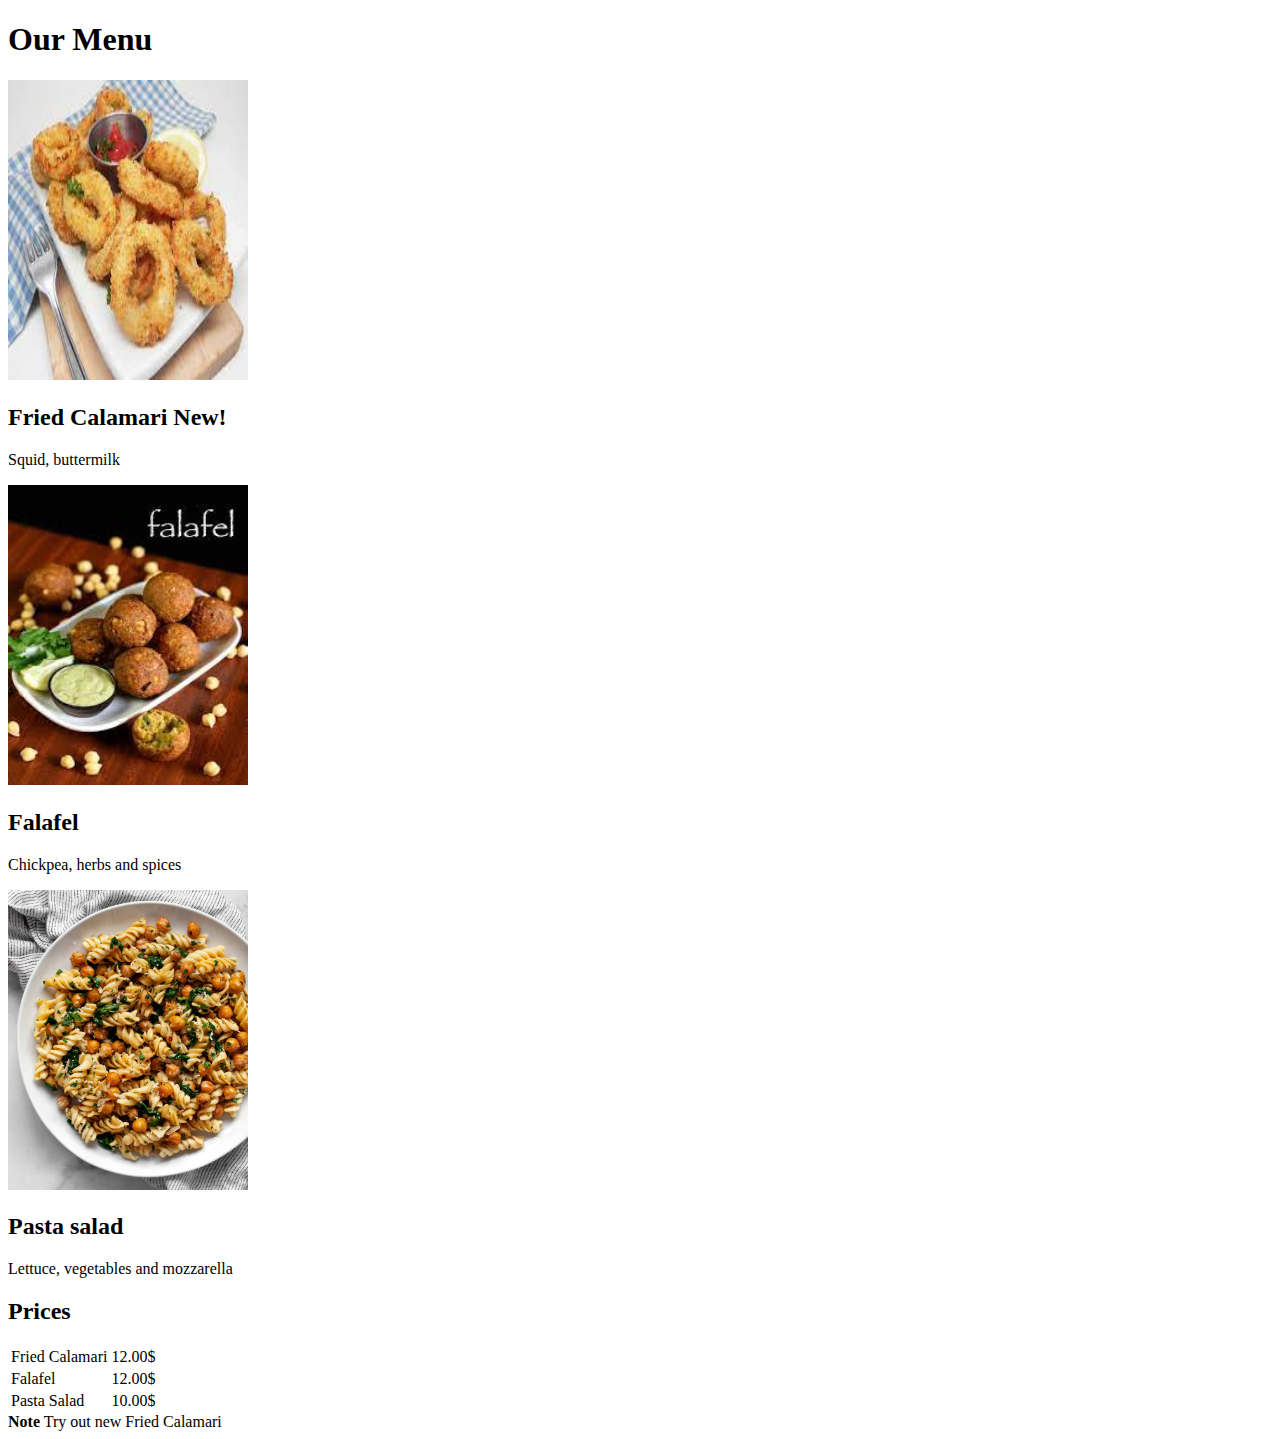
<file: Intro_BE_DEV_Meta/Module 3/index.html>
<!doctype html>
<html lang="en">

<head>
    <title>Title</title>
    <!-- Required meta tags -->
    <meta charset="utf-8">
    <meta name="viewport" content="width=device-width, initial-scale=1, shrink-to-fit=no">

    <!-- Bootstrap CSS v5.2.1 -->
    <link href="https://cdn.jsdelivr.net/npm/bootstrap@5.2.1/dist/css/bootstrap.min.css" rel="stylesheet"
        integrity="sha384-iYQeCzEYFbKjA/T2uDLTpkwGzCiq6soy8tYaI1GyVh/UjpbCx/TYkiZhlZB6+fzT" crossorigin="anonymous">

</head>

<body>
    <div class="container">
        <div class="row justify-content-start align-items-start g-2">
            <div class="col-12 col-lg-6">
                <h1>Our Menu</h1>
                <div class="row">

                    <!-- Calamari -->
                    <div class="col-12 col-lg-6">
                        <div class="card text-start">
                            <img src="calamari.jpeg" class="card-img-top" width = "240" height="300" alt="A Calamari ">
                            <div class="card-body">
                                <h2 class="card-title">Fried Calamari <span class="badge bg-primary">New!</span></h2>
                                <p class="card-text">Squid, buttermilk</p>
                            </div>
                        </div>
                    </div>

                    <!-- Fafafel -->
                    <div class="col-12 col-lg-6">
                        <div class="card text-start">
                            <img src="falafel.jpeg" class="card-img-top" width="240" height="300" alt="A falafel">
                            <div class="card-body">
                                <h2 class="card-title">Falafel</h2>
                                <p class="card-text">Chickpea, herbs and spices</p>
                            </div>
                        </div>
                    </div>

                    <!-- Salad -->
                    <div class="col-12 col-lg-6">
                        <div class="card text-start">
                          <img  src="salad.jpeg" class="card-img-top" width="240" height="300" alt="A salad">
                          <div class="card-body">
                            <h2 class="card-title">Pasta salad</h2>
                            <p class="card-text">Lettuce, vegetables and mozzarella</p>
                          </div>
                        </div>
                    </div>
                </div>
            </div>

            <!-- Prices -->
            <div class="col-12 col-lg-6">
                <h2>Prices</h2>
                <table class="table table-primary">
                    <tr>
                        <td>Fried Calamari</td>
                        <td>12.00$</td>
                    </tr>
                    <tr>
                        <td>Falafel</td>
                        <td>12.00$</td>
                    </tr>
                    <tr>
                        <td>Pasta Salad</td>
                        <td>10.00$</td>
                    </tr>
                </table>
                <!-- alert -->
                <div class="alert alert-primary" role="alert">
                    <strong>Note</strong> Try out new Fried Calamari
                </div>
            </div>
            
        </div>
    </div>

    <script src="https://cdn.jsdelivr.net/npm/@popperjs/core@2.11.6/dist/umd/popper.min.js"
        integrity="sha384-oBqDVmMz9ATKxIep9tiCxS/Z9fNfEXiDAYTujMAeBAsjFuCZSmKbSSUnQlmh/jp3" crossorigin="anonymous">
    </script>

    <script src="https://cdn.jsdelivr.net/npm/bootstrap@5.2.1/dist/js/bootstrap.min.js"
        integrity="sha384-7VPbUDkoPSGFnVtYi0QogXtr74QeVeeIs99Qfg5YCF+TidwNdjvaKZX19NZ/e6oz" crossorigin="anonymous">
    </script>
</body>

</html>
</file>
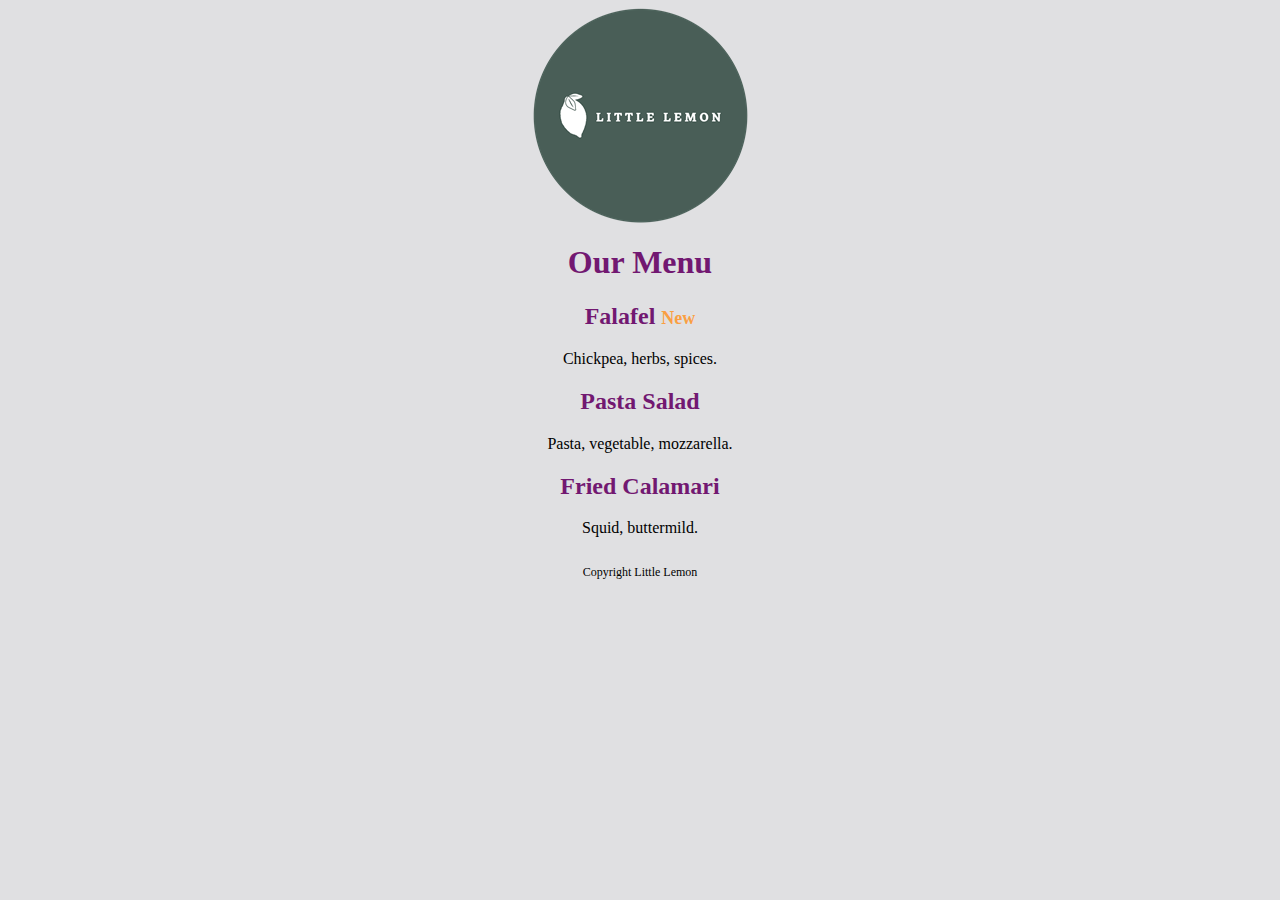
<file: Intro_BE_DEV_Meta/Module 2/CSS_stylingAPage/index.html>
<!DOCTYPE html>
<html>
<head>
    <title>Little Lemon</title>
    <link rel="stylesheet" href="styles.css">
</head>
<body>
    <div>
        <img src="logo.png" id = "logo">
    </div>
    <div class="center_text">
        <h1>Our Menu</h1>
        <h2>Falafel <span> New</span></h2>
        <p>Chickpea, herbs, spices.</p>
        <h2>Pasta Salad</h2>
        <p>Pasta, vegetable, mozzarella.</p>
        <h2>Fried Calamari</h2>
        <p>Squid, buttermild.</p>
    </div>
    <div class="center_text">
        <p id="copyright">
            Copyright Little Lemon
        </p>
    </div>
</body>
</html>
</file>
<file: Intro_BE_DEV_Meta/Module 2/CSS_stylingAPage/styles.css>
body{
    background-color: #e0e0e2;
}

h1{
    color: #721871;
}

h2{
    color: #721871;
}

.center_text {
    text-align: center;
}

#logo {
    margin-left: auto;
    margin-right: auto;
    display: block;
}

h2 >span{
    font-size: 0.75em;
    color: #fa9f42;
}

#copyright{
    font-size: 0.75em;
    padding: 12px 0 0 0;
}
</file>
